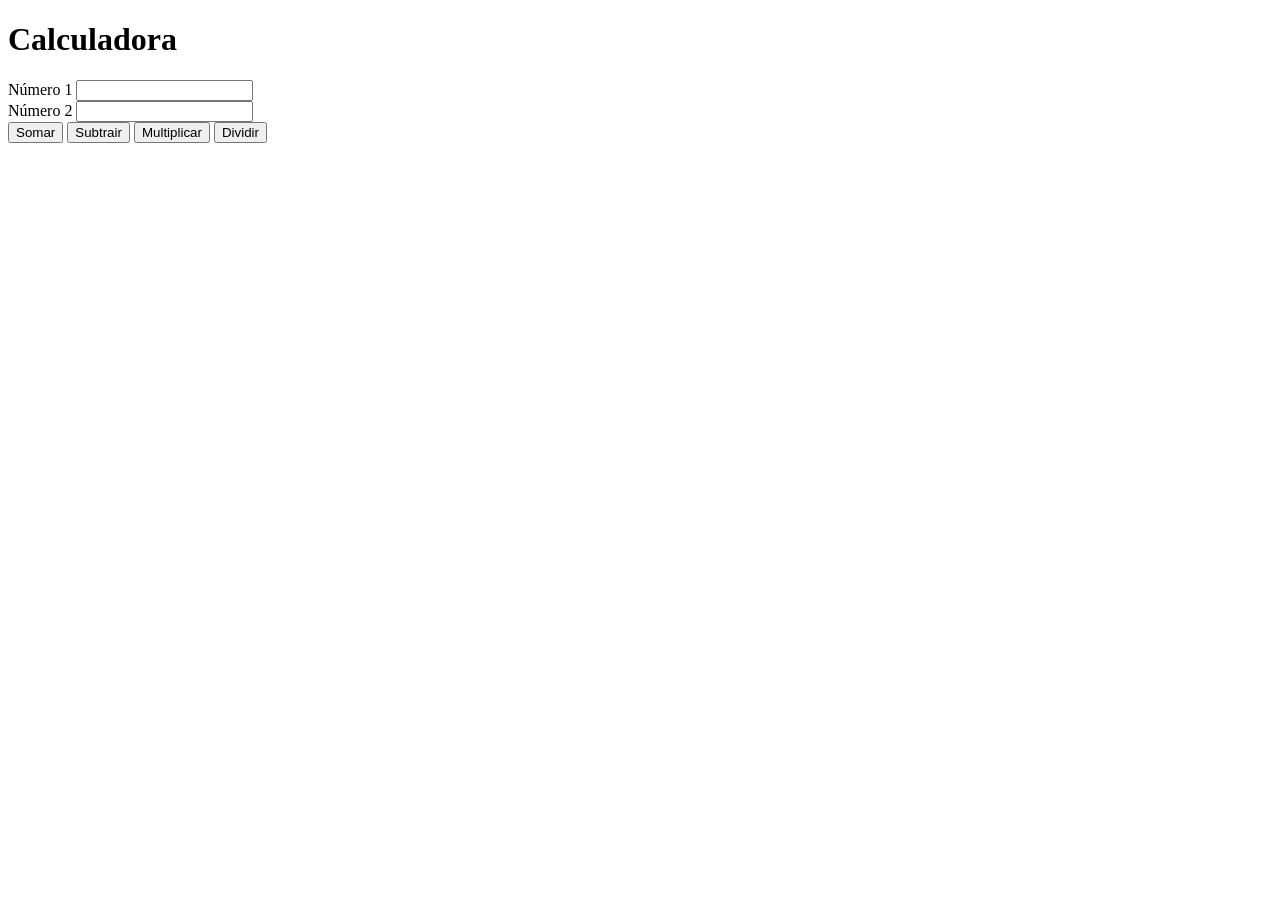
<file: javaScript/calculadora.html>
<!DOCTYPE html>
<html lang="pt-br">
<head>
    <meta charset="UTF-8">
    <meta name="viewport" content="width=device-width, initial-scale=1.0">
    <title>Calculadora</title>
</head>
<body>
    <main>
        <h1>Calculadora</h1>
        <form>
            <article>
                <label for="numero1">Número 1</label>
                <input type="number" id="numero1">
            </article>
            <article>
                <label for="numero2">Número 2</label>
                <input type="number" id="numero2">
            </article>
            <article>
                <button onclick="soma(event)">Somar</button>
                <button onclick="sub(event)">Subtrair</button>
                <button onclick="mult(event)">Multiplicar</button>
                <button onclick="div(event)">Dividir</button>
            </article>
            <div id="result">

            </div>
        </form>

    </main>
        <script src="calculadora.js"></script>
</body>
</html>
</file>
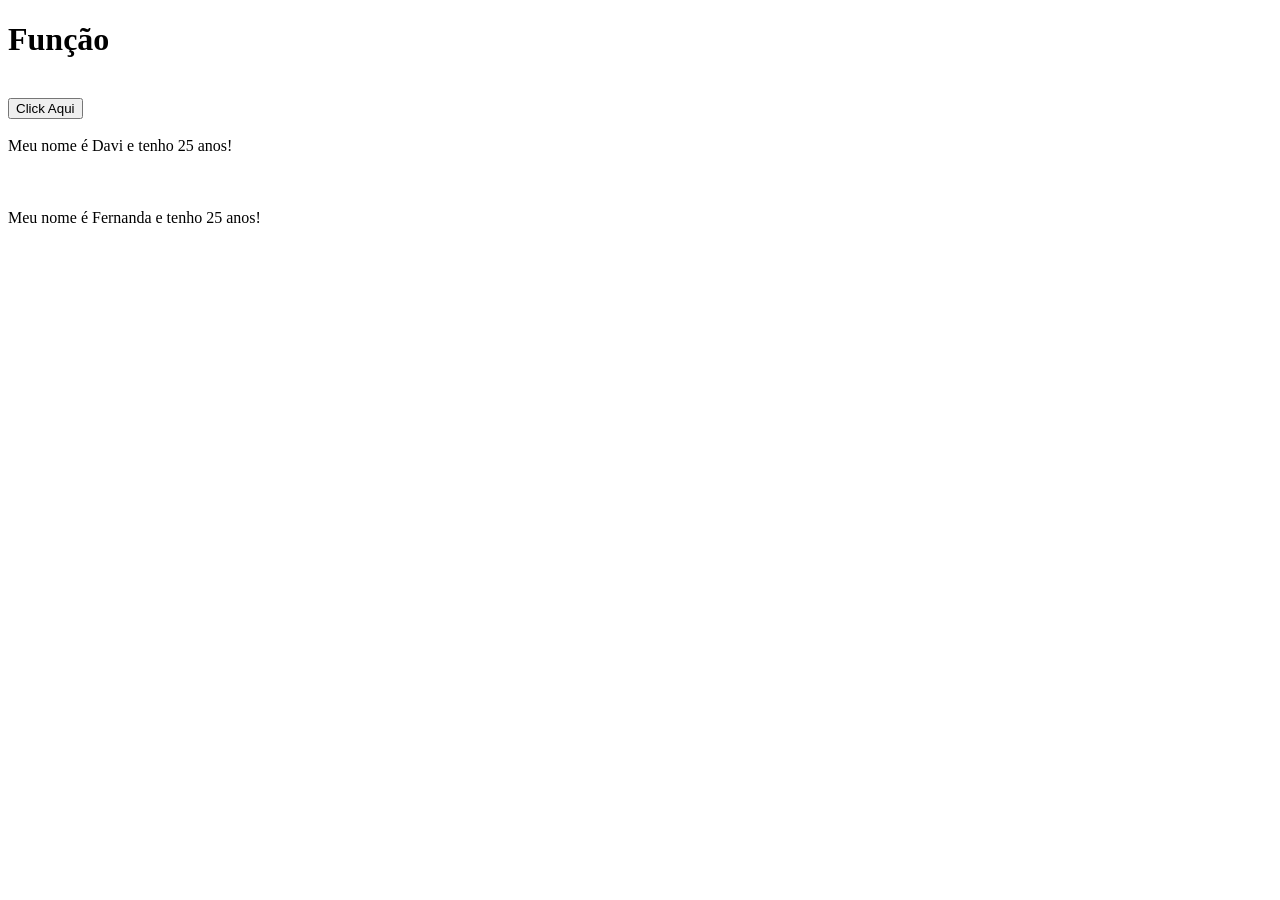
<file: javaScript/func.html>
<!DOCTYPE html>
<html lang="en">
<head>
    <meta charset="UTF-8">
    <meta name="viewport" content="width=device-width, initial-scale=1.0">
    <title>Document</title>
</head>
<body>
    <h1>Função</h1>
    <br>
    <button onclick="MostrarNome()">Click Aqui</button>


    <script src="./func.js"></script>
</body>
</html>
</file>
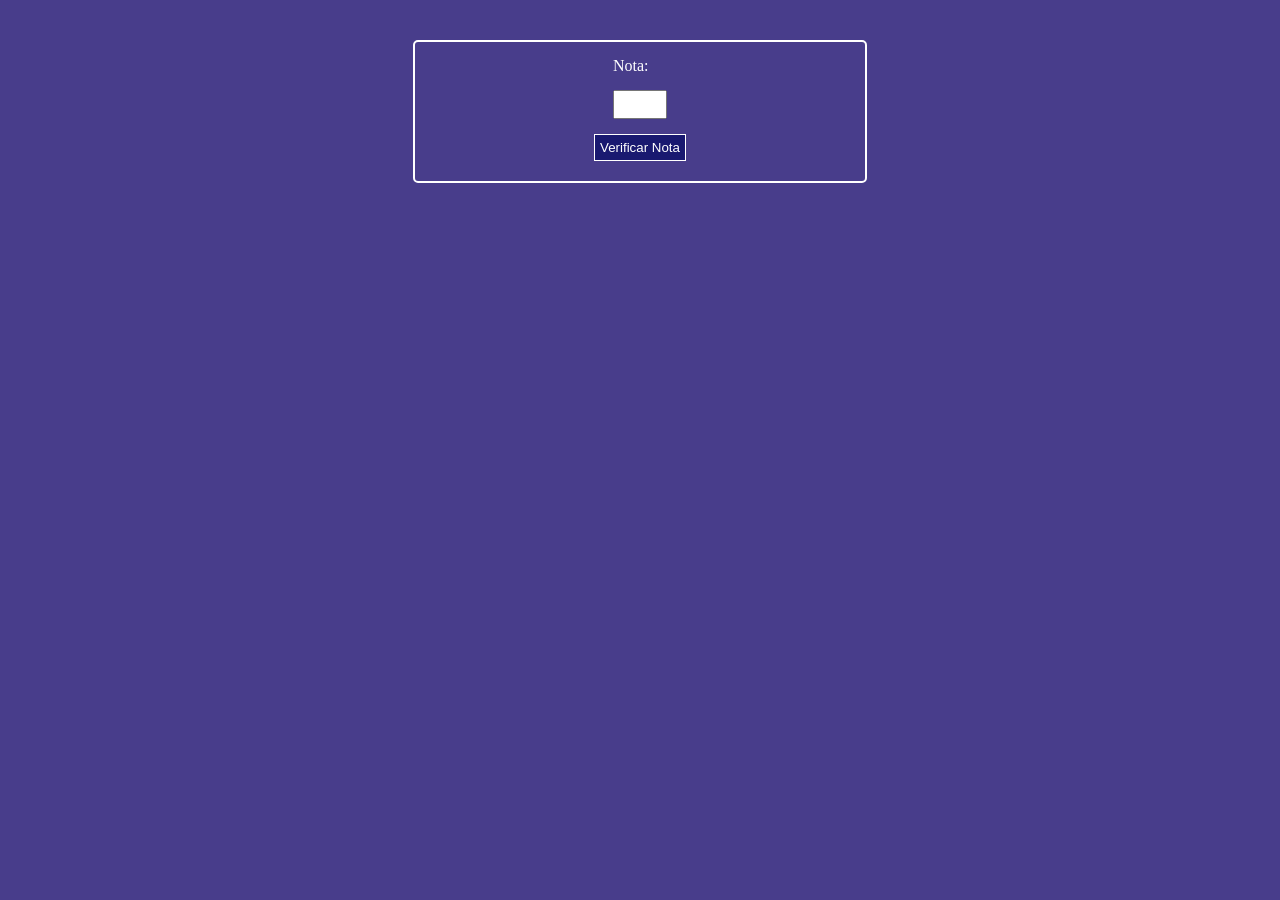
<file: javaScript/nota.html>
<!DOCTYPE html>
<html lang="pt-br">
<head>
    <meta charset="UTF-8">
    <meta name="viewport" content="width=device-width, initial-scale=1.0">
    <title>Notas</title>
    <link rel="stylesheet" href="./nota.css">
</head>
<body>
    <main class="container">
        <form>

            <section class="form-control">
                <label for="nota">Nota:</label>
                <input type="number" id="nota" max="10"
                min="0">
            </section>
            <section id="message">
                <span>Digite sua nota</span>
            </section>

            <section class="form-control">
                <button onclick="resultadoNotaClick(event)" id="verifica-nota">Verificar Nota</button>
            </section>

            <div id="result"></div>
        </form>
    </main>
    <script src="./nota.js"></script>
</body>
</html>
</file>
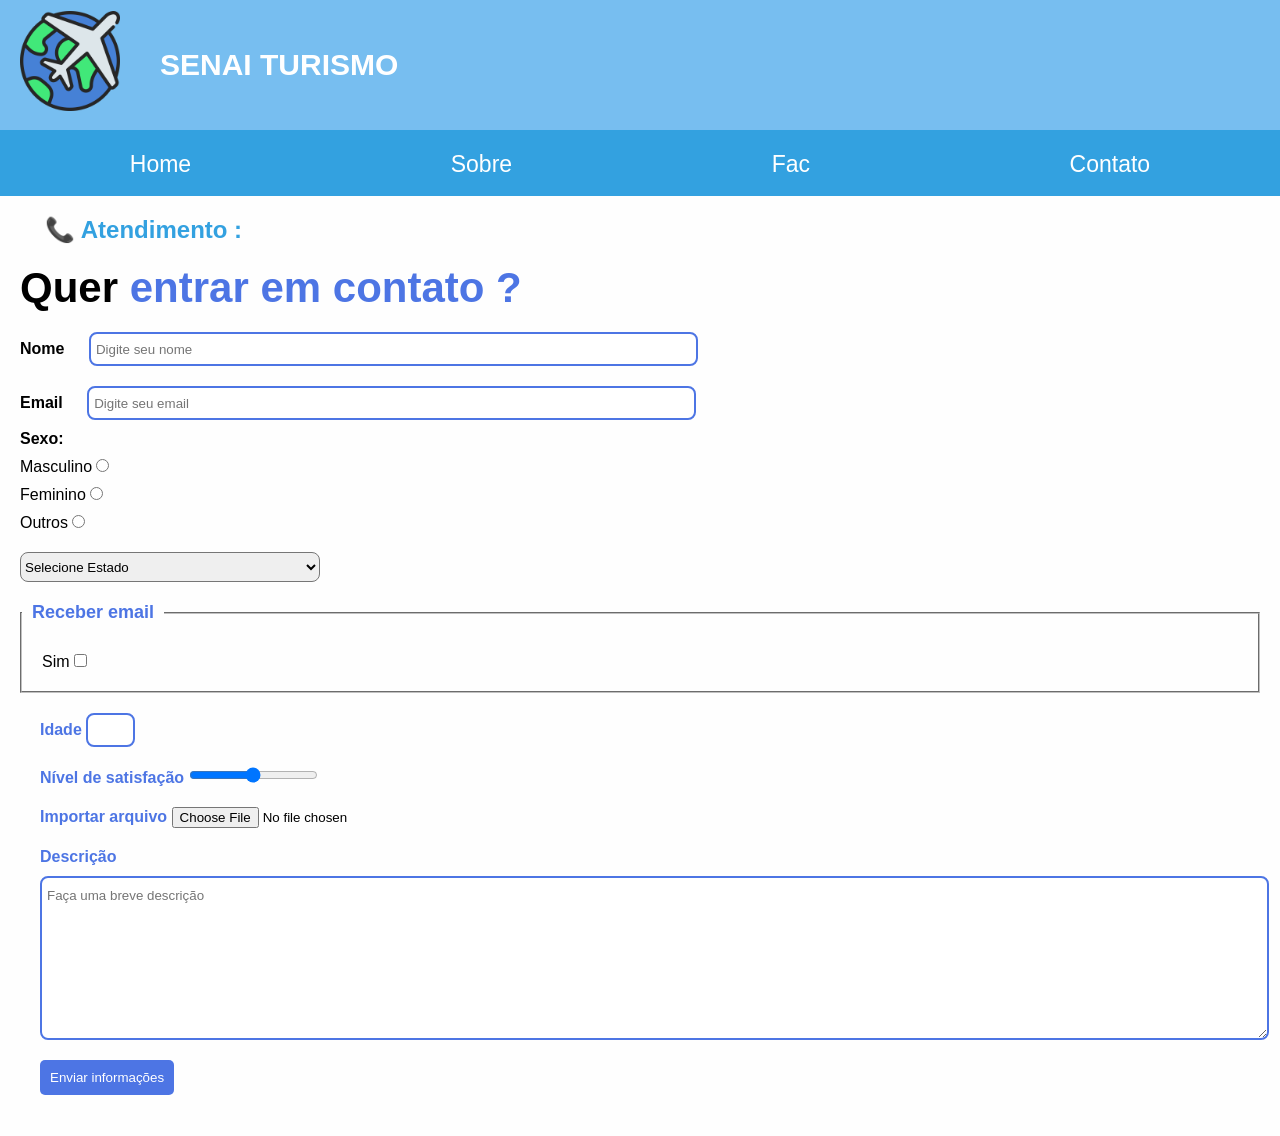
<file: site-front/contato.html>
<!DOCTYPE html>
<html lang="pt-BR">
<head>
    <meta charset="UTF-8">
    <meta name="viewport" content="width=device-width, initial-scale=1.0">
    <title>Página de contato</title>
    <link rel="stylesheet" href="./css/general.css">
</head>
<body>
    <main class="fundo">
        <header>
            <h1>
                <img src="./img/logo.png" width="100" alt="Imagem desenho avião voando em torno do planeta">
            </h1>
            <h2>SENAI turismo</h2>
        </header>
        <nav>
            <ul class="menu">
                <li>
                    <a href="index.html">Home</a>
                </li>
                <li>
                    <a href="sobre.html">Sobre</a>
                </li>
                <li>
                    <a href="faq.html">Fac</a>
                </li>
                <li>
                    <a href="contato.html">Contato</a>
                </li>
            </ul>
        </nav>

        <section class="titleGeneral spaceContato"> 
             <h1> 📞 Atendimento :</h1>
        </section>

        <h2 class="text-contato">Quer<strong> entrar em contato ?</strong></h2>

        <form>
            <article class="form-group">
                <label for="nome">Nome</label>
                <input type="text" id="nome" placeholder="Digite seu nome">
            </article>

            <article class="form-group">
                <label for="email">Email</label>
                <input type="text" id="email" placeholder="Digite seu email">
            </article>

            <article class="form-group-sexo">
                <strong>Sexo:</strong>
                <br>

                <label for="msc">Masculino</label>
                <input type="radio" name="sexo" id="masc">
                <br>
                <label for="fem">Feminino</label>
                <input type="radio" name="sexo" id="fem">
                <br>
                <label for="outros">Outros</label>
                <input type="radio" name="sexo" id="outros">
            </article>

            <article class="form-group">
                <select>
                    <option >Selecione Estado</option>
                    <option value="sp">São Paulo</option>
                    <option value="rj">Rio de Janiero</option>
                    <option value="mg">Minas Gerais</option>
                    <option value="outros">Outros</option>
                </select>
            </article>

            <article>
                <fieldset>
                    <legend class="title">Receber email</legend>
                    <section class="form-group-info">
                        <label for="sim">Sim</label>
                        <input type="checkbox" id="sim" />
                    </section>
                </fieldset>    
            </article>
            
            <article class="form-group-info">
                <label for="idade" class="title">Idade</label>
                <input type="number" id="idade" min="14" max="120" class="form-control-padrão">
            </article>

            <article class="form-group-info">
                <label for="nivel" class="title">Nível de satisfação</label>
                <input type="range" id="nivel" min="0" max="10">
            </article>

            <article class="form-group-info">
                <label for="doc" class="title">Importar arquivo</label>
                <input type="file" id="doc">
            </article>

            <article class="form-group-info">
                <label for="descricao" class="title">Descrição</label>
                <textarea id="descricao" class="comentario" placeholder="Faça uma breve descrição"></textarea>
            </article>

            <article>
                <button type="submit" class="btn-enviar">Enviar informações</button>
            </article>
        </form>
    </main>
</body>
</html>
</file>
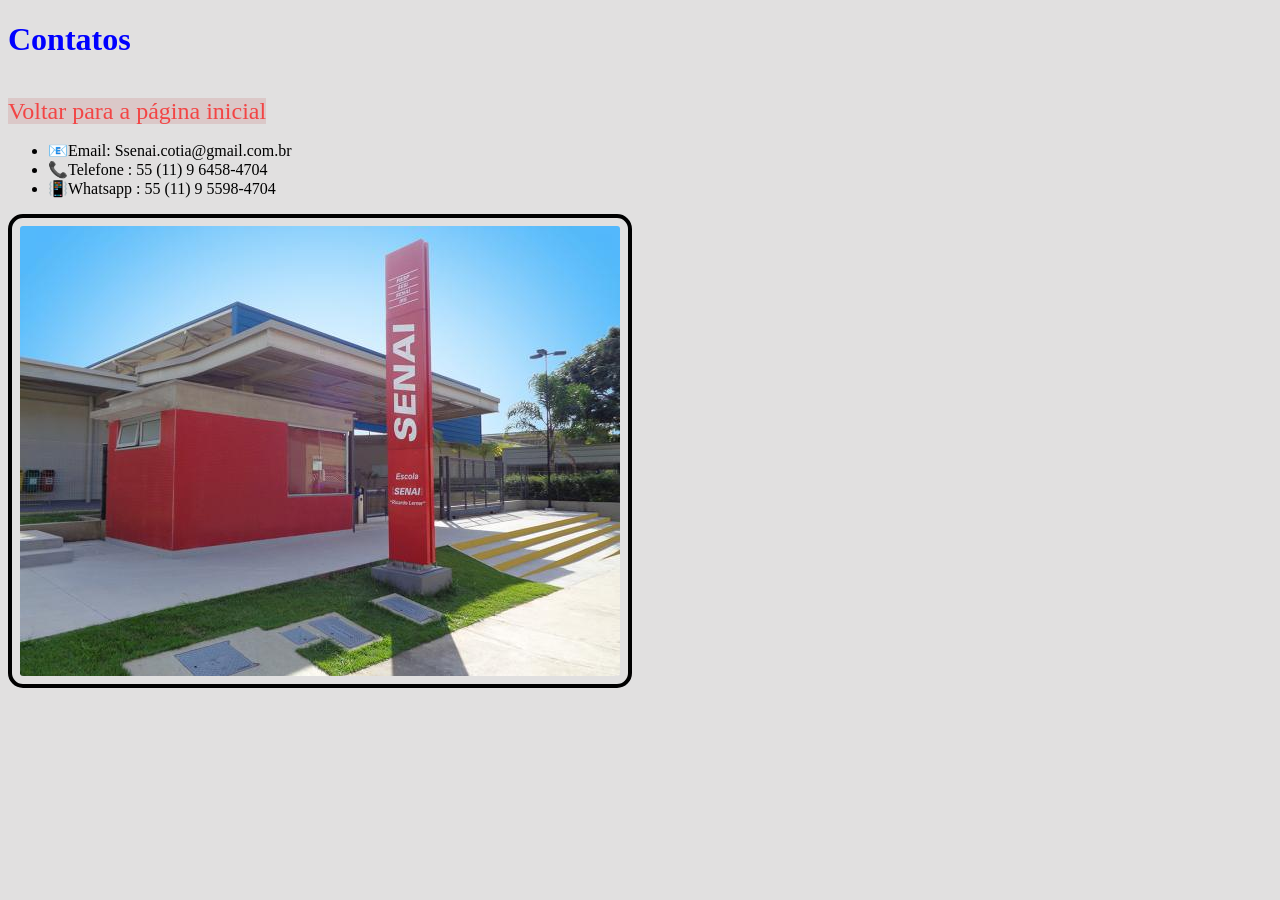
<file: site-front/contatos.html>
<!DOCTYPE html>
<html lang="pt-br">
<head>
    <meta charset="UTF-8">
    <meta name="viewport" content="width=device-width, initial-scale=1.0">
    <title>Contatos</title>
    <link rel="stylesheet" href="./css/estilos.css">
</head>
<body>
    <h1>Contatos</h1>
    <br>
    <a href="index.html">Voltar para a página inicial</a>

   <ul>
    <li>📧Email: Ssenai.cotia@gmail.com.br</li>
    <li>📞Telefone : 55 (11) 9 6458-4704</li>
    <li>📳Whatsapp : 55 (11) 9 5598-4704</li>
   </ul>

   <img src="img/escola-senai.jpg" alt="Escola Senai Cotia">

</body>
</html>
</file>
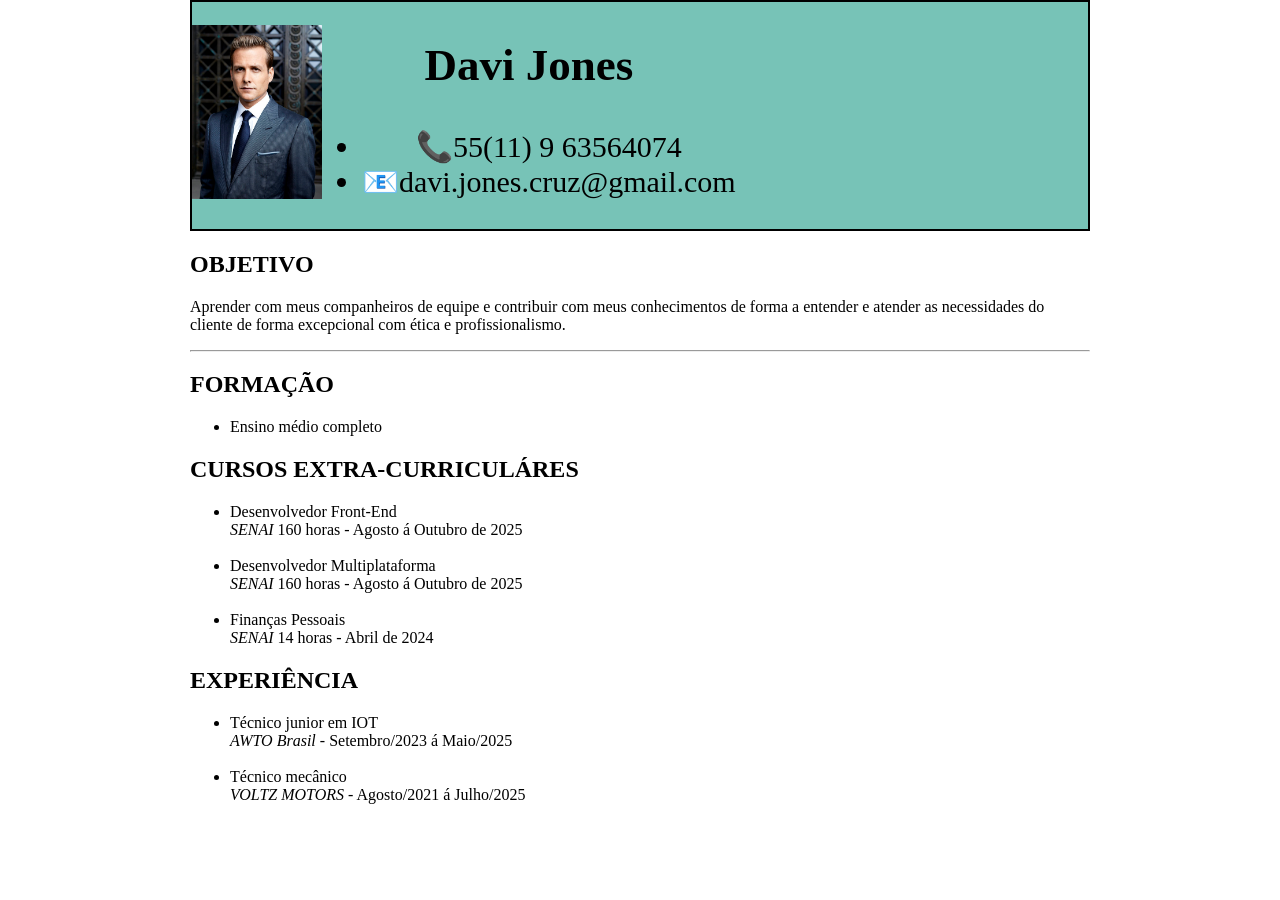
<file: site-front/cv.html>
<!DOCTYPE html>
<html lang="pt-br">

<head>
    <link rel="stylesheet" href="./css/cv.css">
    <meta charset="UTF-8">
    <meta name="viewport" content="width=device-width, initial-scale=1.0">
    <title>CV</title>
</head>

<body>
    
    <div class="fundo">

            <div class="container">

                <div><img src="./img/suits.jpg" width="130px" alt="Foto Harvey Specter/Suits"></div>

                <nav class="info">
                    <h1><strong> Davi Jones </strong></h1>

                    <ul class="contato">
                        <li>📞55(11) 9 63564074</li>
                        <li>📧davi.jones.cruz@gmail.com</li>
                    </ul>
                </nav>
            </div> 
        
            <div class="card">

                <article class="objetivo">
                    <h2>OBJETIVO</h2>
                    <p>
                        Aprender com meus companheiros de equipe e contribuir com meus conhecimentos de forma a entender e atender as necessidades do cliente de forma excepcional com ética e profissionalismo.
                    </p> 
                    <hr>
                </article>
        
            </div>

    <main>
            <div class="principal">
    
                <article class="formação">
                    <h2>FORMAÇÃO</h2>
                    <ul>
                        <li>Ensino médio completo </li>
                    </ul>
                </article>
    
                <article class="cursos">
                    <h2>CURSOS EXTRA-CURRICULÁRES</h2>
                    <ul>
                        <li>Desenvolvedor Front-End <br> <i>SENAI</i> 160 horas - Agosto á Outubro de 2025</li>
                        <br>
                        <li>Desenvolvedor Multiplataforma <br> <i>SENAI</i> 160 horas - Agosto á Outubro de 2025</li>
                        <br>
                        <li>Finanças Pessoais <br> <i>SENAI</i> 14 horas - Abril de 2024</li>
                    </ul>
                </article>
    
    
                <article class="expeirência">
                    <h2>EXPERIÊNCIA</h2>
                    <ul>
                        <li>Técnico junior em IOT <br> <i>AWTO Brasil</i> - Setembro/2023 á Maio/2025 </li>
                        <br>
                        <li>Técnico mecânico <br> <i>VOLTZ MOTORS</i> - Agosto/2021 á Julho/2025 </li>
                    </ul>
                </article>
            </div>

        </div>
    </main>
</body>

</html>
</file>
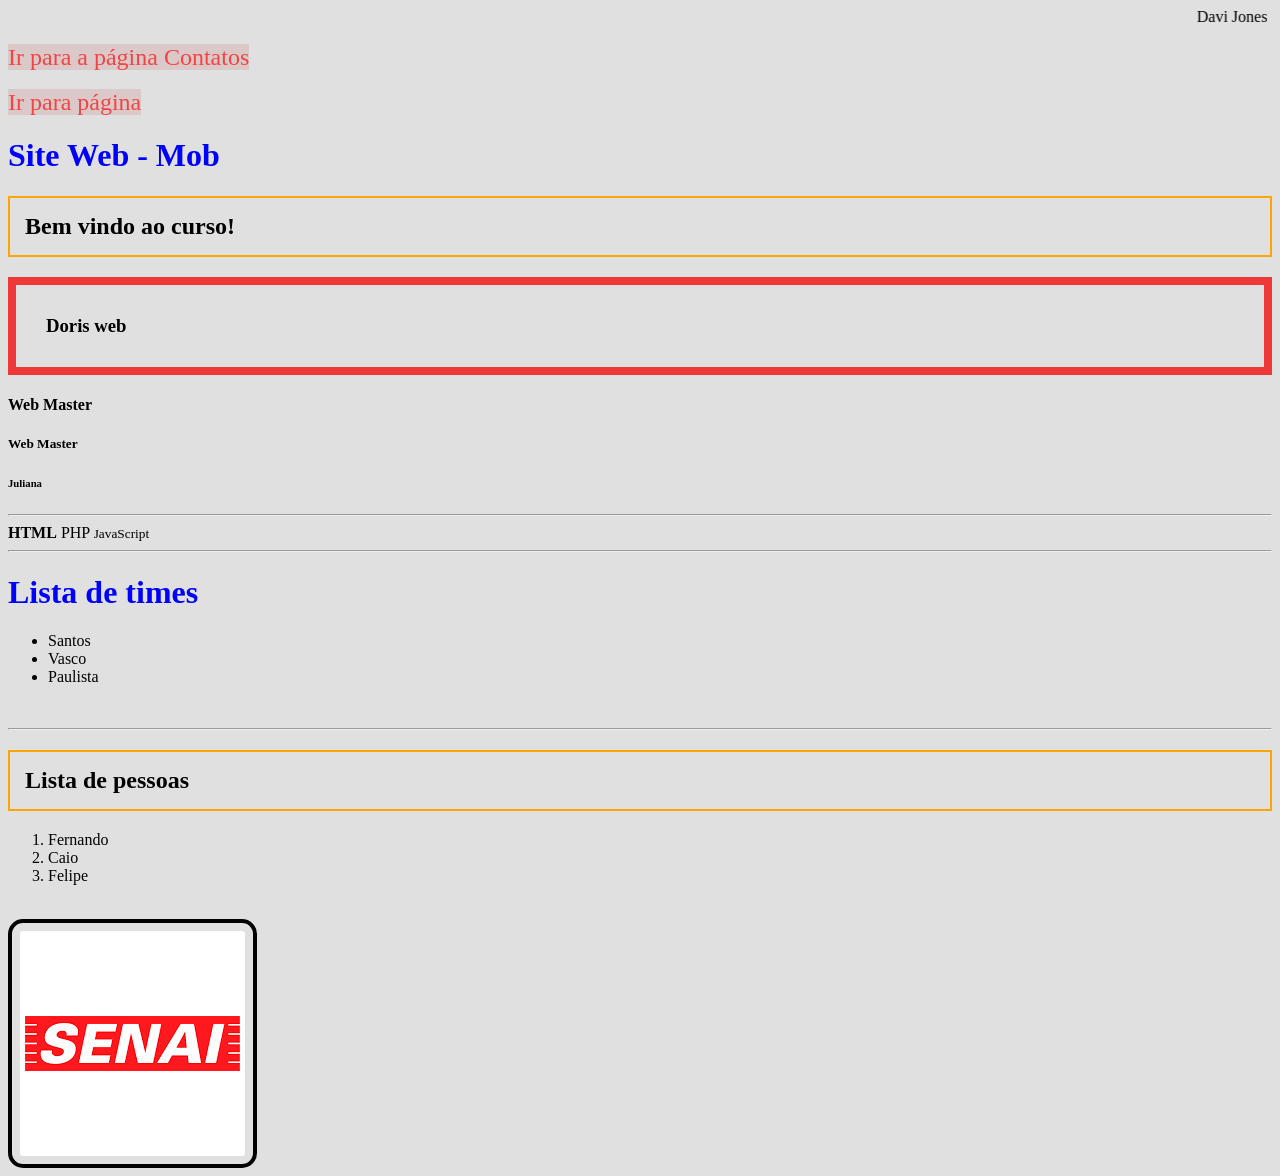
<file: site-front/index_back.html>
<html>
    <head>
        <title>Site web - Mob</title>
        <link rel="stylesheet" href="./css/estilos.css">
    </head>
    <body>
        <marquee>Davi Jones</marquee>
        <br><br>
        <a href="contatos.html">Ir para a página Contatos</a>
        <br><br>
        <a href="cv.html">Ir para página</a>
        <h1>Site Web - Mob</h1>
        <h2>Bem vindo ao curso!</h2>
        <h3>Doris web</h3>
        <h4>Web Master</h4>
        <h5>Web Master</h5>
        <h6>Juliana</h6>
        <hr>
        <strong>HTML</strong>
        <span>PHP</span>
        <small>JavaScript</small>
        <hr>
        <h1>Lista de times</h1>
        <ul>
            <li>Santos</li>
            <li>Vasco</li>
            <li>Paulista</li>
        </ul>
        <br>
        <hr>
        <h2>Lista de pessoas</h2>
        <ol>
            <li>Fernando</li>
            <li>Caio</li>
            <li>Felipe</li>
        </ol>
        <br>
        <img src="img/logo-senai.png" alt="Imagem logo senai">
    </body>
</html>
</file>
<file: javaScript/nota.css>
* {
    margin: 0;
    padding: 0;
}

body {
    background: #483D8B;
}

.container {
    /*Largura*/
    width: 100%;
    max-width:450px;
    /*Borda*/
    border: 2px solid white;
    /* Borda arrendondada */
    border-radius: 5px;
    /* Centralizar minha tela*/
    margin: 40px auto;
}

.container form {
    /*Flexbox*/
    display: flex;
    flex-direction: column;
    align-items: center;
}

.form-control input {
    /*Espaçamento entre os elementos*/
    margin-top: 15px;
    margin-bottom: 15px;
    /*Efeito colateral do navegador*/
    outline: none;
    /*Espaçamento dentro do elemento*/
    padding: 5px;
}

.form-control label {
    /* Espaçamento entre os elementos */
    margin-top: 15px;
    color: #fff;
    display: block;
}

#verifica-nota {
    /* Cor do fundo */
    background: #191970;
    /* Borda do Botão */
    border: 1px solid white;
    /*Cor de texto */
    color: #fff;
    /*Espaçamento dentro do elemento */
    padding: 5px;
    /* Espaçamento fora do elemento */
    margin-bottom: 10px;
    /* Cursor mãozinha */
    cursor: pointer;
    transition: all 0.9s;
}

#verifica-nota:hover {
    background-color: rgb(232, 229, 229);
    color: #191970;
}

#result {
    color: #fff;
    margin-bottom: 10px;
}

#message {
    display: none;
}

#message span {
    color: red;
    padding-bottom: 10px;
    display: block;
}
</file>
<file: site-front/css/general.css>
* {
    padding: 0;
    margin: 0;
    font-family: arial,Arial, Helvetica, sans-serif;
}

body {
    background: rgba(254, 252, 252, 0.243);
}

.container {
    background: #fff;
    max-width: 1064px;
    margin: 0 auto;
}

.titleGeneral h1 {
    padding-left: 25px;
    color: #33A1E0;
}
/* criando header */
    header {
        background: #77BEF0;
        /* Altura */
        height: 130px;
        border-bottom: 3px solid #33A1E0;
        /* Flexbox */
        display: flex;
        align-items: center;
    }

    header img {
        margin-right: 20px;
        margin-left: 20px;
    }

    header h2 {
        color: white;
        text-transform: uppercase;
        font-size: 30px;
    }
    /* MENU DO SITE */
    .menu {
        display: flex;
        justify-content: space-around ;
        align-items: center;
        background-color: #33A1E0 ;
        list-style: none;
    }

    .menu li {
        
        /* ESPAÇAMENTO */
        padding: 18px;
    }

    .menu li a {
        font-size: 23px;
        text-decoration: none;
        color: white;
        text-align: center;
        padding: 18px;
    }

    .menu li a :hover {
        text-decoration: underline;
    }

    /* BANNER */
    .banner {
        max-width: 1000px;
        height: 250px;
        border: 1px solid #77BEF0;
        border-radius: 20px;
        margin: 20px;
        /* CORTAR IMAGEM */
        overflow: hidden;
    }

    /* CONTENT HOME */
    .content-box {
        margin: 20px;
        /* FLEXBOX */
        display: flex;
    }

    .box {
        border: 1px solid #77BEF0;
        max-width: 300px;
        border-radius: 10px;
         /* CORTAR IMAGEM */
        overflow: hidden;
        margin: 10px 35px 20px 15px;
        /* SOMBRA */
        box-shadow: 4px 3px 10px #9AA6B2;
    }

    .box img {
        border-bottom: 1px solid #9AA6B2;
        box-shadow: 0px 0px 15px 0px #9AA6B2;
    }

    .box p {
        padding: 10px;
        color: rgb(89, 103, 120);
    }

    .box a {
        padding: 0 0 10px 10px;
        display: block;
        color:#4d75e4;
        text-decoration: none;
        /* NEGRITO */
        font-weight: bold;
    }

    .box a:hover {
        text-decoration: underline;

    }

    .promocao {
        /* flexbox */
        display: flex;
        justify-content: center ;
    }

    .promocao img {
        max-width: 800px;
        height: 180px;
        border: 1px solid #77BEF0;
        border-radius: 20px;
        margin: 20px;
        /* CORTAR IMAGEM */
        overflow: hidden;
    }

    /* NOVIDADES */
    .novidades {
        background: rgb(195, 230, 255,0.4);
        box-shadow: 0px 0px 30px 10px rgb(218, 240, 255);
        margin-top: 20px;
        /*FLEXBOX */
        display: flex;
        justify-content: space-around;
    }

    .novidades span {
        font-size: 150px;
        filter: drop-shadow(3px 3px 15px #1e51dc);
    }


    .novidades article {
         /*FLEXBOX */
        display: flex;
        justify-content: center;
        align-items: center;
        width: 100%;
    }

    .novidades form {
        width: 100%;
    }

    .novidades form input {
        max-width: 300px;
        padding-left: 10px;
        width: 100%;
        height: 35px;
        border-radius: 5px;
        outline: none;
        border: 1px solid #1e51dc;
    }

    .novidades form button {
        border: 1px solid #1e51dc;
        background: transparent;
        cursor: pointer;
        border-radius: 10px;
        padding: 10px;
        color: black;
        font-weight: bold;
    }

    .novidades form button:hover {
        color: #fff;
        background-color: #1e51dc;
        border: 1px solid #000; 

    }

    footer {
        background: #000;
        height: 40px;
        /* FLEXBOX */
        display: flex;
        justify-content: center;
        align-items: center;
    }

    footer p {
        color: #fff;
    }



    /* PÁGINA SOBRE */
    .fundo {
        background-image: url(https://img.freepik.com/fotos-gratis/arranjo-de-itens-de-viagem-de-alto-angulo_23-2149617688.jpg);
        background-size: cover;
        padding-bottom: 1px;
    }
    
    .spaceSobre, .spaceContato{
        margin: 20px 0 20px 0;
        padding-left: 20px;
    }

    .containerLista {
        margin: 25px;
        margin-bottom: 30px;
    }

    .containerLista details {
        border: 1px solid #ccc;
        border-radius: 5px;
        padding: 10px;
        margin: 10px;
    }

    .containerLista article {
        margin-top: 8px;   
        color: #1e51dc; 
        cursor: pointer;
    }

    .content-cards {
        display: flex;
        margin: 20px;
        justify-content: center;
        width: 70%;
        margin-left: auto;
        margin-right: auto;
    }
        

    .card {
        border-radius: 5px;
        margin-top: 50px;
        display: flex;
        padding: 2px;
    }

    .card img {
        border-radius: 5px;
        display: flex;
        width: 450px;
        height: auto;
    }

    .card p, h2 {
        margin: 20px;
    }

    .card:hover {
        background-color: rgb(255, 255, 255);
        transition: background-color 0.1s;

    }




    /* PÁGINA DE CONTATO */

    .text-contato {
        margin: 0 0 20px 20px;
        font-size: 42px;
    }

    .text-contato strong {
        color: #4d75e4 ;
        font-family: 'Franklin Gothic Medium', 'Arial Narrow', Arial, sans-serif;
    }

    form {
        margin: 20px;
    }

    .form-group {
        margin-top: 20px;
        margin-bottom: 10px;
    }

    .form-group select {
        height: 30px;
        width: 100%;
        max-width: 300px;
        border-radius: 8px;
    }

    .form-group label {
        font-weight: bold;
        display: inline-block;
        margin-right: 20px;
    }

     .form-group input {
        width: 100%;
        max-width: 600px;
        height: 30px;
        border: 2px solid #4d75e4;
        outline: none;
        padding-left: 5px;
        border-radius: 8px;
    }

    .form-group-sexo label {
        display: inline-block;
        margin-top: 10px;
    }

    legend {
        padding: 10px;
        display: inline-block;
        font-size: 18px;
    }

    .form-group-info {
        margin-top: 20px;
        margin-left: 20px;
        margin-bottom: 20px;
    }

    .form-control-padrão {
        width: 100%;
        max-width: 40px;
        height: 30px;
        border: 2px solid #4d75e4;
        outline: none;
        padding-left: 5px;
        border-radius: 8px;
    }

    .comentario {
        width: 100%;
        max-width: 300;
        height: 150px;
        border: 2px solid #4d75e4;
        outline: none;
        padding-left: 5px;
        border-radius: 8px;
        display: block;
        margin-top: 10px;
        padding-top: 10px;
    }

    .title  {
        color: #4d75e4;
        font-weight: bold;
    }

    .btn-enviar {
        background-color: #4d75e4;
        margin-bottom: 20px;
        margin-left: 20px;
        padding: 10px;
        color: #fff;
        border-radius: 5px;
        border: 0;
        cursor: pointer;
    }
</file>
<file: site-front/css/estilos.css>
body {
    background: rgba(117, 113, 113, 0.214);
}

h1 {
    color: blue;
}

h2 {
    border: 2px solid orange;
    padding: 15px;
}

h3 {
    border: 8px solid rgb(239, 56, 56) ;
    padding: 30px;
}

img {
    border-radius: 15px;
    border: 4px solid #000;
    padding: 8px;
}

a {
    text-decoration: none;
    font-size: 24px;
    color: rgba(255, 0, 0, 0.657);
    background-color: rgba(192, 104, 104, 0.2);
}

a:hover{
    text-decoration: underline;
    background-color: rgb(84, 84, 96);
    transition: 3s;

}
</file>
<file: site-front/css/cv.css>
body{
    
    margin: 0 auto;
    max-width: 900px;
}

.container{
    font-size: 30px;
    display: flex;
    align-items: center;
    background: #1d9c8799;
    max-width: 900px;
    border: 2px solid black;
    margin: 0 auto;
    text-align: center;
}
</file>
